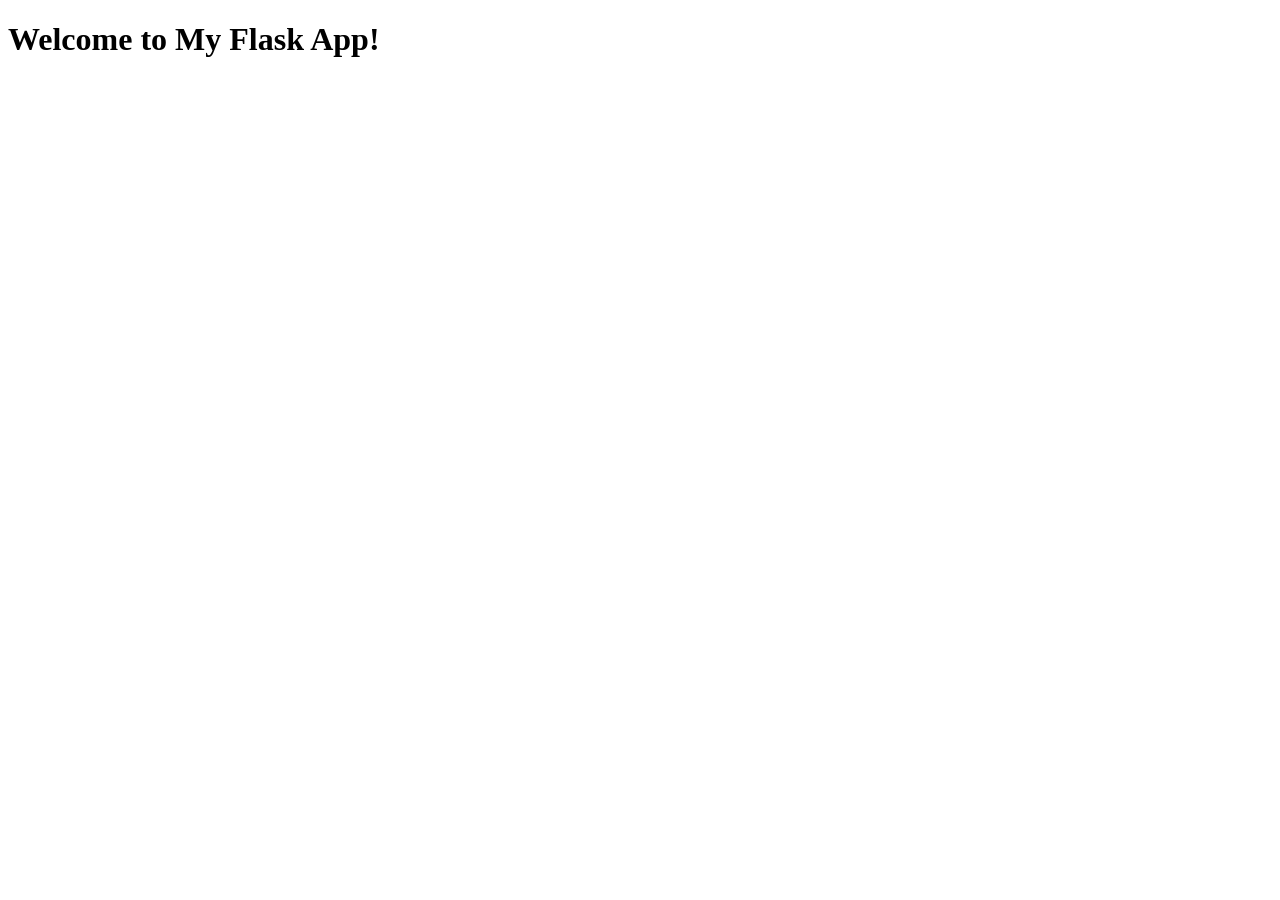
<file: templates/index.html>
<!DOCTYPE html>
<html lang="en">
<head>
    <meta charset="UTF-8">
    <meta name="viewport" content="width=device-width, initial-scale=1.0">
    <title>Flask App</title>
</head>
<body>
    <h1>Welcome to My Flask App!</h1>
</body>
</html>
</file>
